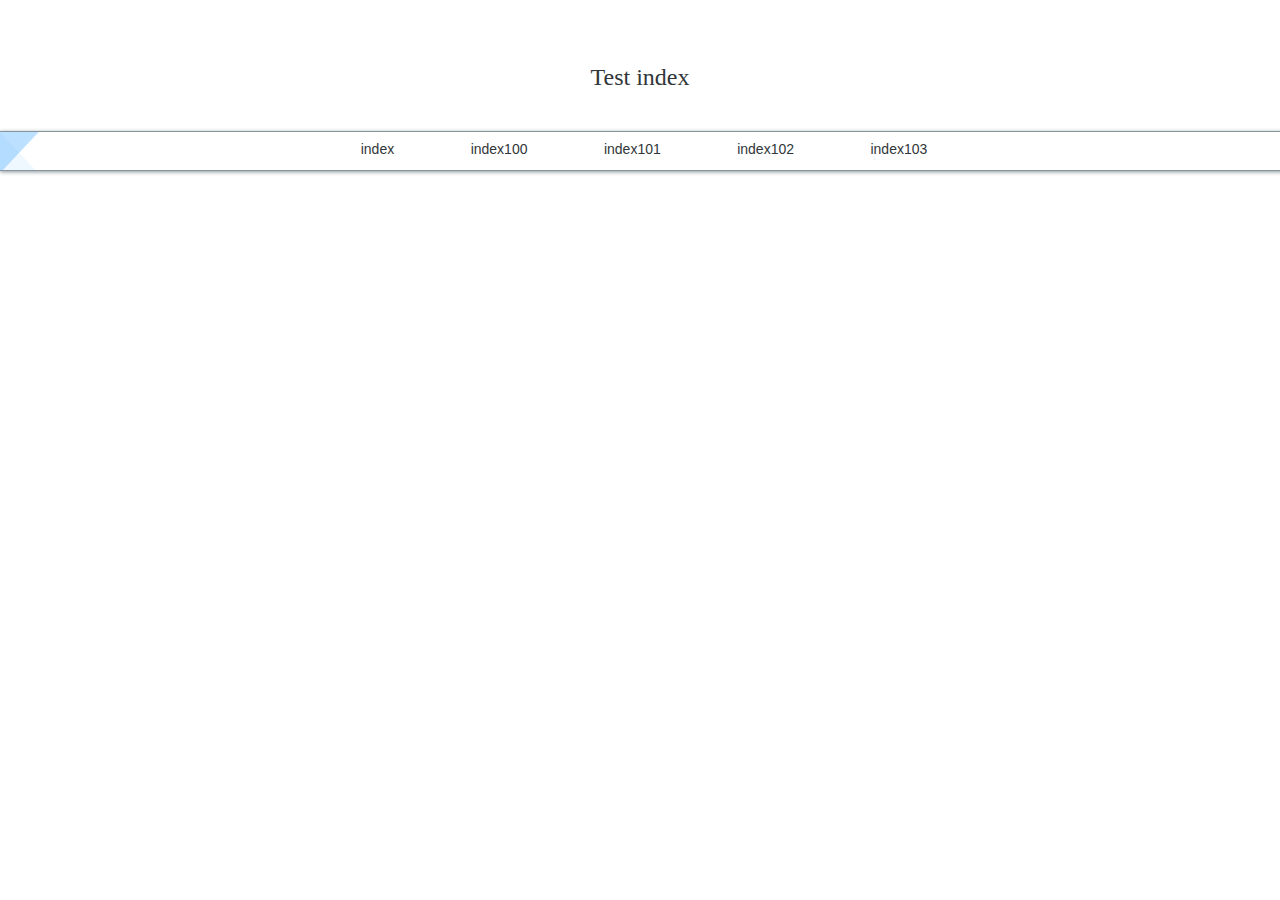
<file: index.html>
<!DOCTYPE html>
<html lang="en">

<head>
    <title>index</title>
    <meta charset="UTF-8">
    <meta name="viewport" content="width=device-width, initial-scale=1.0">
    <link rel="stylesheet" type="text/css" href="/css/main.css">
    <script type="javascript" src="/js/main.js"></script>
    <!-- Google Tag Manager -->
    <script>
        (function (w, d, s, l, i) {
            w[l] = w[l] || [];
            w[l].push({
                'gtm.start': new Date().getTime(),
                event: 'gtm.js'
            });
            var f = d.getElementsByTagName(s)[0],
                j = d.createElement(s),
                dl = l != 'dataLayer' ? '&l=' + l : '';
            j.async = true;
            j.src =
                'https://www.googletagmanager.com/gtm.js?id=' + i + dl;
            f.parentNode.insertBefore(j, f);
        })(window, document, 'script', 'dataLayer', 'GTM-TF55SGW');
    </script>
    <!-- End Google Tag Manager -->
</head>

<body>
    <!-- Google Tag Manager (noscript) -->
    <noscript><iframe src="https://www.googletagmanager.com/ns.html?id=GTM-TF55SGW" height="0" width="0"
            style="display:none;visibility:hidden"></iframe></noscript>
    <!-- End Google Tag Manager (noscript) -->
    <div id="page">
        <h1>Test index</h1>
        <div class="nav">
            <ul id="nav" class="nav-link-list">
                <li><a href="/index.html">index</a></li>
                <li><a href="/index100.html">index100</a></li>
                <li><a href="/index101.html">index101</a></li>
                <li><a href="/index102.html">index102</a></li>
                <li><a href="/index103.html">index103</a></li>
            </ul>
        </div>
    </div>
</body>
<!-- Hotjar Tracking Code for https://www.taxhawk.com/ -->
<script>
    (function (h, o, t, j, a, r) {
        h.hj = h.hj || function () {
            (h.hj.q = h.hj.q || []).push(arguments)
        };
        h._hjSettings = {
            hjid: 2187396,
            hjsv: 6
        };
        a = o.getElementsByTagName('head')[0];
        r = o.createElement('script');
        r.async = 1;
        r.src = t + h._hjSettings.hjid + j + h._hjSettings.hjsv;
        a.appendChild(r);
    })(window, document, 'https://static.hotjar.com/c/hotjar-', '.js?sv=');
</script>

</html>
</file>
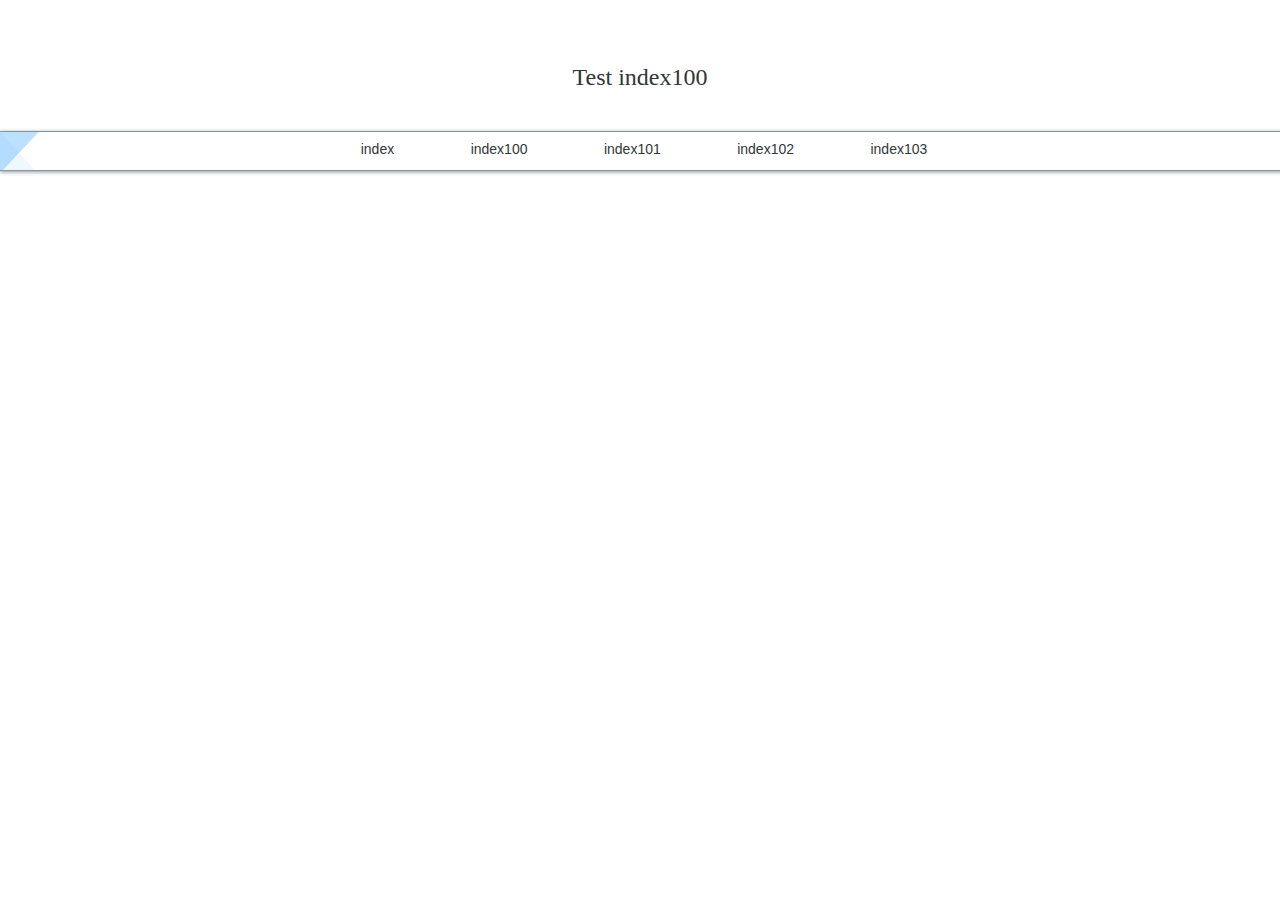
<file: index100.html>
<!DOCTYPE html>
<html lang="en">

<head>
    <title>index100</title>
    <meta charset="UTF-8">
    <meta name="viewport" content="width=device-width, initial-scale=1.0">
    <link rel="stylesheet" type="text/css" href="/css/main.css">
    <script type="javascript" src="/js/main.js"></script>
    <!-- Google Tag Manager -->
    <script>
        (function (w, d, s, l, i) {
            w[l] = w[l] || [];
            w[l].push({
                'gtm.start': new Date().getTime(),
                event: 'gtm.js'
            });
            var f = d.getElementsByTagName(s)[0],
                j = d.createElement(s),
                dl = l != 'dataLayer' ? '&l=' + l : '';
            j.async = true;
            j.src =
                'https://www.googletagmanager.com/gtm.js?id=' + i + dl;
            f.parentNode.insertBefore(j, f);
        })(window, document, 'script', 'dataLayer', 'GTM-TF55SGW');
    </script>
    <!-- End Google Tag Manager -->
</head>

<body>
    <!-- Google Tag Manager (noscript) -->
    <noscript><iframe src="https://www.googletagmanager.com/ns.html?id=GTM-TF55SGW" height="0" width="0"
            style="display:none;visibility:hidden"></iframe></noscript>
    <!-- End Google Tag Manager (noscript) -->
    <div id="page">
        <h1>Test index100</h1>
        <div class="nav">
            <ul id="nav" class="nav-link-list">
                <li><a href="/index.html">index</a></li>
                <li><a href="/index100.html">index100</a></li>
                <li><a href="/index101.html">index101</a></li>
                <li><a href="/index102.html">index102</a></li>
                <li><a href="/index103.html">index103</a></li>
            </ul>
        </div>
    </div>
</body>
<!-- Hotjar Tracking Code for https://www.taxhawk.com/ -->
<script>
    (function (h, o, t, j, a, r) {
        h.hj = h.hj || function () {
            (h.hj.q = h.hj.q || []).push(arguments)
        };
        h._hjSettings = {
            hjid: 2187396,
            hjsv: 6
        };
        a = o.getElementsByTagName('head')[0];
        r = o.createElement('script');
        r.async = 1;
        r.src = t + h._hjSettings.hjid + j + h._hjSettings.hjsv;
        a.appendChild(r);
    })(window, document, 'https://static.hotjar.com/c/hotjar-', '.js?sv=');
</script>

</html>
</file>
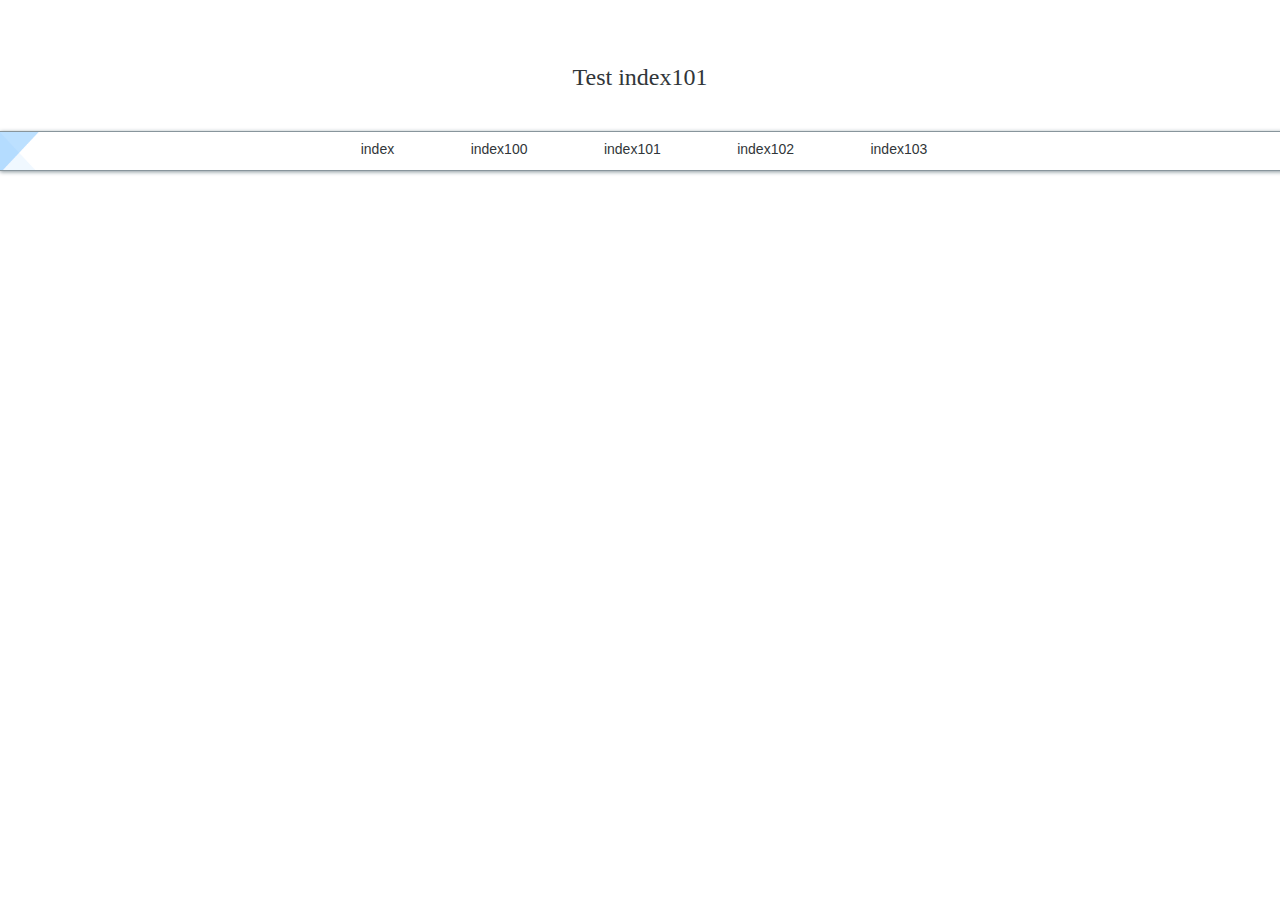
<file: index101.html>
<!DOCTYPE html>
<html lang="en">

<head>
    <title>index101</title>
    <meta charset="UTF-8">
    <meta name="viewport" content="width=device-width, initial-scale=1.0">
    <link rel="stylesheet" type="text/css" href="/css/main.css">
    <script type="javascript" src="/js/main.js"></script>
    <!-- Google Tag Manager -->
    <script>
        (function (w, d, s, l, i) {
            w[l] = w[l] || [];
            w[l].push({
                'gtm.start': new Date().getTime(),
                event: 'gtm.js'
            });
            var f = d.getElementsByTagName(s)[0],
                j = d.createElement(s),
                dl = l != 'dataLayer' ? '&l=' + l : '';
            j.async = true;
            j.src =
                'https://www.googletagmanager.com/gtm.js?id=' + i + dl;
            f.parentNode.insertBefore(j, f);
        })(window, document, 'script', 'dataLayer', 'GTM-TF55SGW');
    </script>
    <!-- End Google Tag Manager -->
</head>

<body>
    <!-- Google Tag Manager (noscript) -->
    <noscript><iframe src="https://www.googletagmanager.com/ns.html?id=GTM-TF55SGW" height="0" width="0"
            style="display:none;visibility:hidden"></iframe></noscript>
    <!-- End Google Tag Manager (noscript) -->
    <div id="page">
        <h1>Test index101</h1>
        <div class="nav">
            <ul id="nav" class="nav-link-list">
                <li><a href="/index.html">index</a></li>
                <li><a href="/index100.html">index100</a></li>
                <li><a href="/index101.html">index101</a></li>
                <li><a href="/index102.html">index102</a></li>
                <li><a href="/index103.html">index103</a></li>
            </ul>
        </div>
    </div>

</body>
<!-- Hotjar Tracking Code for https://www.taxhawk.com/ -->
<script>
    (function (h, o, t, j, a, r) {
        h.hj = h.hj || function () {
            (h.hj.q = h.hj.q || []).push(arguments)
        };
        h._hjSettings = {
            hjid: 2187396,
            hjsv: 6
        };
        a = o.getElementsByTagName('head')[0];
        r = o.createElement('script');
        r.async = 1;
        r.src = t + h._hjSettings.hjid + j + h._hjSettings.hjsv;
        a.appendChild(r);
    })(window, document, 'https://static.hotjar.com/c/hotjar-', '.js?sv=');
</script>

</html>
</file>
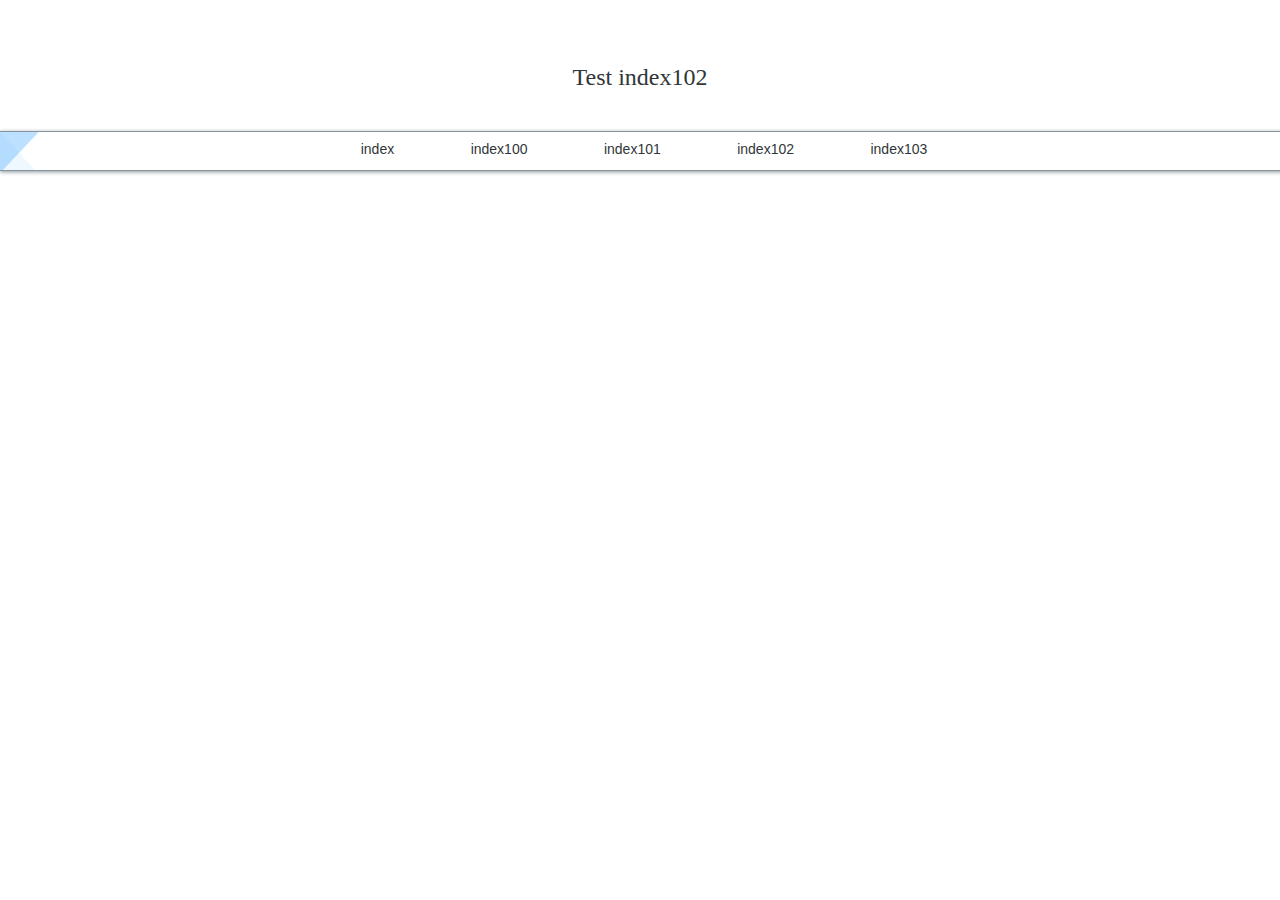
<file: index102.html>
<!DOCTYPE html>
<html lang="en">

<head>
    <title>index102</title>
    <meta charset="UTF-8">
    <meta name="viewport" content="width=device-width, initial-scale=1.0">
    <link rel="stylesheet" type="text/css" href="/css/main.css">
    <script type="javascript" src="/js/main.js"></script>
    <!-- Google Tag Manager -->
    <script>
        (function (w, d, s, l, i) {
            w[l] = w[l] || [];
            w[l].push({
                'gtm.start': new Date().getTime(),
                event: 'gtm.js'
            });
            var f = d.getElementsByTagName(s)[0],
                j = d.createElement(s),
                dl = l != 'dataLayer' ? '&l=' + l : '';
            j.async = true;
            j.src =
                'https://www.googletagmanager.com/gtm.js?id=' + i + dl;
            f.parentNode.insertBefore(j, f);
        })(window, document, 'script', 'dataLayer', 'GTM-TF55SGW');
    </script>
    <!-- End Google Tag Manager -->
</head>

<body>
    <!-- Google Tag Manager (noscript) -->
    <noscript><iframe src="https://www.googletagmanager.com/ns.html?id=GTM-TF55SGW" height="0" width="0"
            style="display:none;visibility:hidden"></iframe></noscript>
    <!-- End Google Tag Manager (noscript) -->
    <div id="page">
        <h1>Test index102</h1>
        <div class="nav">
            <ul id="nav" class="nav-link-list">
                <li><a href="/index.html">index</a></li>
                <li><a href="/index100.html">index100</a></li>
                <li><a href="/index101.html">index101</a></li>
                <li><a href="/index102.html">index102</a></li>
                <li><a href="/index103.html">index103</a></li>
            </ul>
        </div>
    </div>
</body>
<!-- Hotjar Tracking Code for https://www.taxhawk.com/ -->
<script>
    (function (h, o, t, j, a, r) {
        h.hj = h.hj || function () {
            (h.hj.q = h.hj.q || []).push(arguments)
        };
        h._hjSettings = {
            hjid: 2187396,
            hjsv: 6
        };
        a = o.getElementsByTagName('head')[0];
        r = o.createElement('script');
        r.async = 1;
        r.src = t + h._hjSettings.hjid + j + h._hjSettings.hjsv;
        a.appendChild(r);
    })(window, document, 'https://static.hotjar.com/c/hotjar-', '.js?sv=');
</script>

</html>
</file>
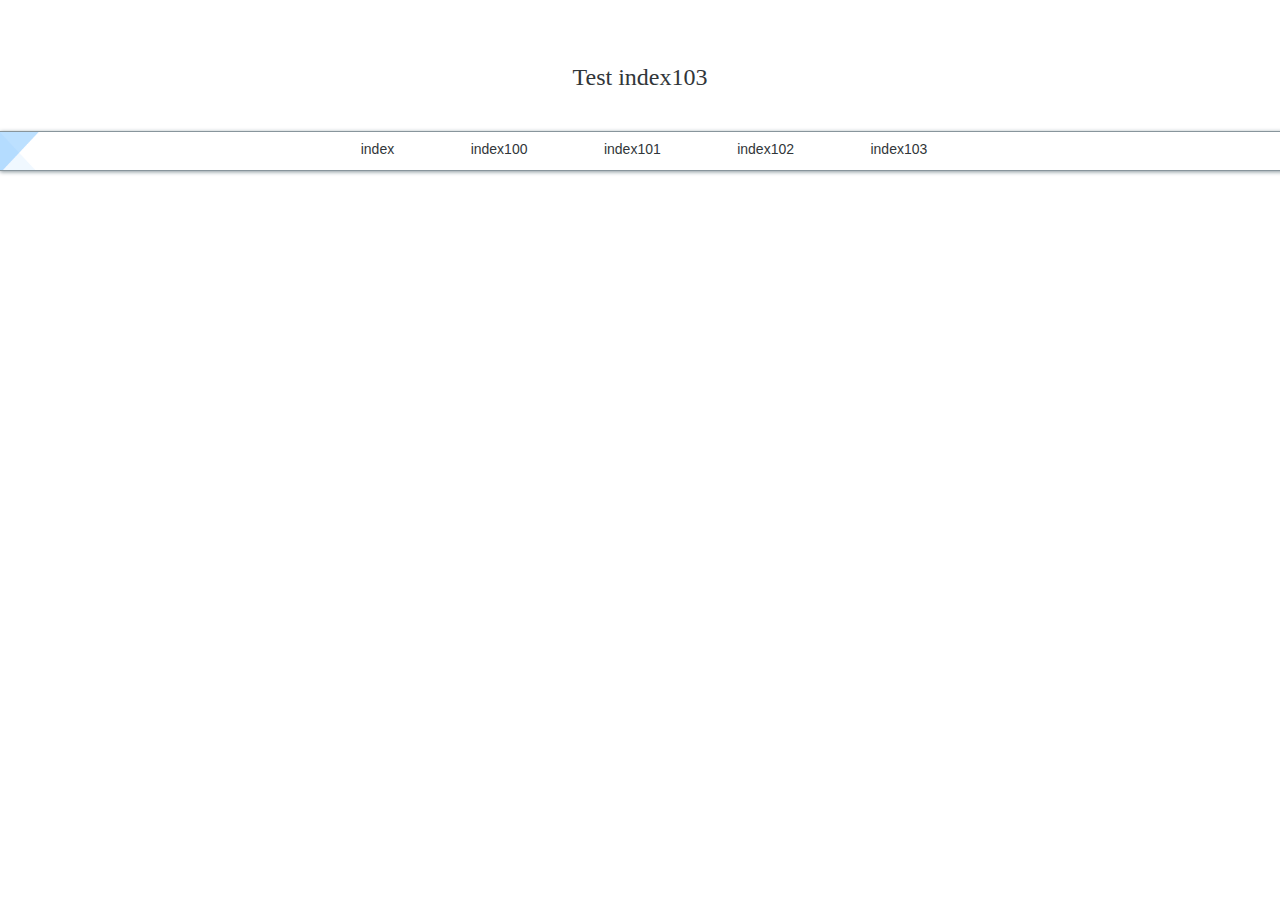
<file: index103.html>
<!DOCTYPE html>
<html lang="en">

<head>
    <title>index103</title>
    <meta charset="UTF-8">
    <meta name="viewport" content="width=device-width, initial-scale=1.0">
    <link rel="stylesheet" type="text/css" href="/css/main.css">
    <script type="javascript" src="/js/main.js"></script>
    <!-- Google Tag Manager -->
    <script>
        (function (w, d, s, l, i) {
            w[l] = w[l] || [];
            w[l].push({
                'gtm.start': new Date().getTime(),
                event: 'gtm.js'
            });
            var f = d.getElementsByTagName(s)[0],
                j = d.createElement(s),
                dl = l != 'dataLayer' ? '&l=' + l : '';
            j.async = true;
            j.src =
                'https://www.googletagmanager.com/gtm.js?id=' + i + dl;
            f.parentNode.insertBefore(j, f);
        })(window, document, 'script', 'dataLayer', 'GTM-TF55SGW');
    </script>
    <!-- End Google Tag Manager -->
</head>

<body>
    <!-- Google Tag Manager (noscript) -->
    <noscript><iframe src="https://www.googletagmanager.com/ns.html?id=GTM-TF55SGW" height="0" width="0"
            style="display:none;visibility:hidden"></iframe></noscript>
    <!-- End Google Tag Manager (noscript) -->
    <div id="page">
        <h1>Test index103</h1>
        <div class="nav">
            <ul id="nav" class="nav-link-list">
                <li><a href="/index.html">index</a></li>
                <li><a href="/index100.html">index100</a></li>
                <li><a href="/index101.html">index101</a></li>
                <li><a href="/index102.html">index102</a></li>
                <li><a href="/index103.html">index103</a></li>
            </ul>
        </div>
    </div>
</body>
<!-- Hotjar Tracking Code for https://www.taxhawk.com/ -->
<script>
    (function (h, o, t, j, a, r) {
        h.hj = h.hj || function () {
            (h.hj.q = h.hj.q || []).push(arguments)
        };
        h._hjSettings = {
            hjid: 2187396,
            hjsv: 6
        };
        a = o.getElementsByTagName('head')[0];
        r = o.createElement('script');
        r.async = 1;
        r.src = t + h._hjSettings.hjid + j + h._hjSettings.hjsv;
        a.appendChild(r);
    })(window, document, 'https://static.hotjar.com/c/hotjar-', '.js?sv=');
</script>

</html>
</file>
<file: css/main.css>
/* main body styles */
html {
    scroll-behavior: smooth;
}

body {
    color: #313639;
    font-family: 'Segoe UI', Tahoma, Geneva, Verdana, sans-serif;
    margin: 0;
    position: relative;
}

h1,
h2,
h3,
h4,
h5,
h6,
p {
    color: #313639;
}

h1 {
    font-size: 24px;
    margin: 64px auto 40px;
    text-align: center;
    font-weight: 200;
    font-family: 'Times New Roman', Times, serif;
}

h2 {
    font-size: 32px;
    font-weight: 400;
    padding: 12px 0;
    margin: 0 0 8px;
    border-bottom: 1px solid;
}

p {
    font-size: 18px;
    margin: 24px 0;
    line-height: 32px;
}

/* navigation */
.nav {
    background: url(/img/logo.png);
    background-repeat: no-repeat;
    background-size: 74px;
    top: 0;
    padding: 8px 4px 12px;
    width: 100%;
    max-width: 1492px;
    z-index: 10;
    text-align: center;
    border-bottom: 1px solid #88959c;
    border-top: 1px solid #88959c;
    box-shadow: 0px 1px 4px #88959c;
   
}

.nav-link-list {
    display: inline;
    list-style-type: none;
    margin: 0;
    padding: 0;
}

.nav-link-list li {
    display: inline;
}

.dropbtn {
    background-color: transparent;
    margin: 4px 0 0;
    border: none;
    cursor: pointer;
}

.dropdown {
    position: relative;
    display: inline-block;
}

.dropdown-content {
    display: none;
    text-align: left;
    position: absolute;
    background-color: #f1f1f1;
    min-width: 160px;
    overflow: auto;
    box-shadow: 0px 8px 16px 0px rgba(0, 0, 0, 0.2);
    z-index: 1;
    margin-left: 12px;
}

.dropdown-content a {
    color: black;
    padding: 12px 16px;
    text-decoration: none;
    display: block;
}

.dropdown a:hover {
    background-color: #ddd;
}

.show {
    display: block;
}

.nav-link-list a {
    color: #313639;
    font-size: 14px;
    text-decoration: none;
    margin: 0 24px;
    padding: 8px 12px;
    border-radius: 4px;
    box-sizing: border-box;
    transition: all 1s;
}

.nav-link-list a:hover,
.nav-link-list a:focus {
    text-decoration: underline;
}

#nav {
    display: inherit;
}

.ham {
    display: none;
}

/* main page styles */
#page {
    width: 100%;
    max-width: 1500px;
    margin: 0 auto;
    background-color: #ffffff;
    position: relative;
}

#links,
#announcements {
    padding: 40px 0;
    width: 90%;
    max-width: 1000px;
    margin: 0 auto;
}

/* footer */
.footer {
    min-height: 100px;
    border-top: 1px solid #313639;
    text-align: center;
    background-color: #f1f1f1;
}

.footer-content {
    width: 90%;
    max-width: 1500px;
    margin: 0 auto;
    font-family: 'Times New Roman', Times, serif;
}

/* media queries */
@media (max-width: 767px) {
    .nav-link-list {
        display: inherit;
        list-style-type: none;
        margin: 0;
        padding: 0;
    }

    .nav-link-list li {
        display: inherit;
    }

    .ham {
        display: inherit;
    }

    #nav {
        display: none;
    }
    .nav {
        background-size: 108px;
    }
    h1 {margin: 24px auto;}
}

@media (max-width: 476px) {
    h2 {
        font-size: 20px;
    }

    p {
        font-size: 16px;
    }
}
</file>
